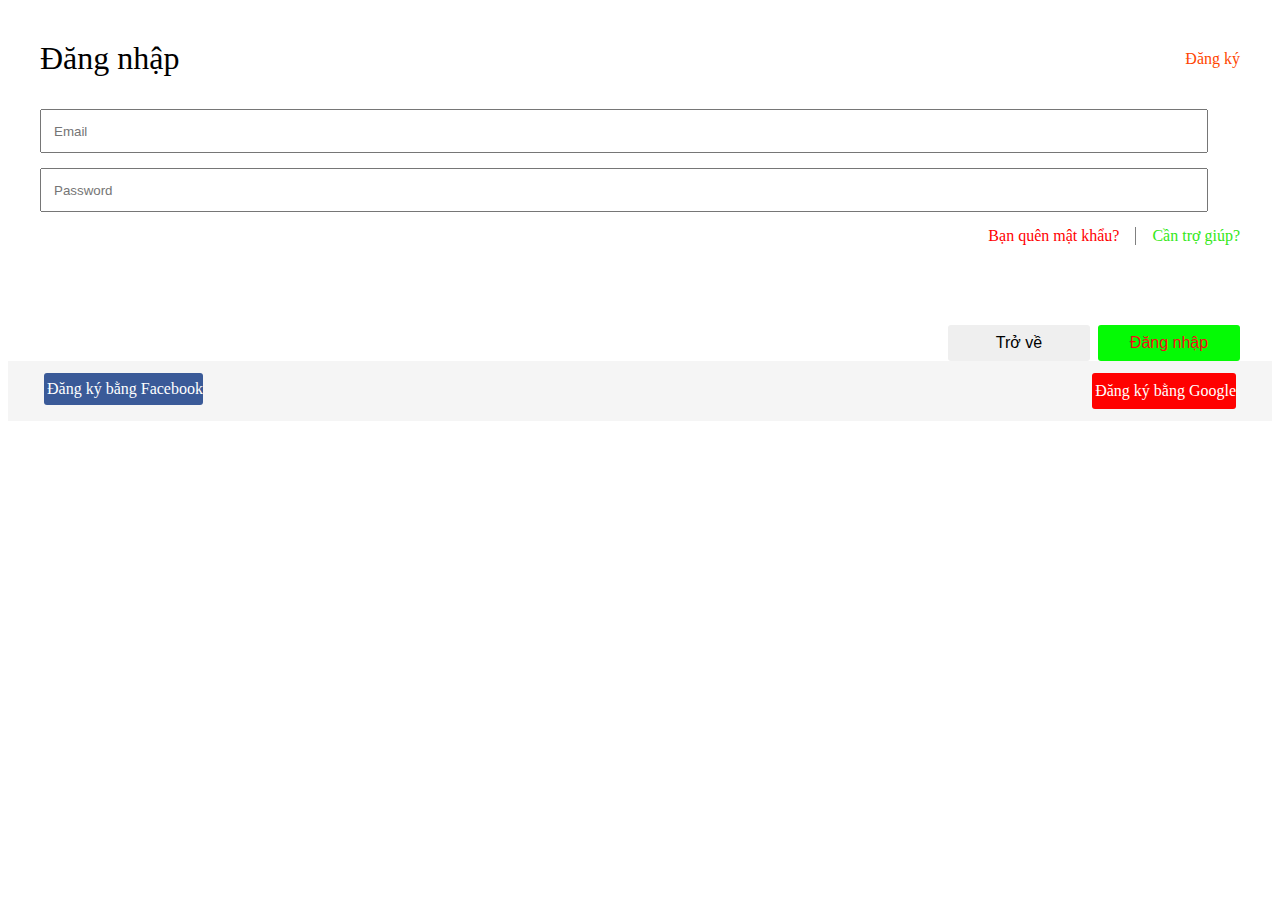
<file: login.html>
<!DOCTYPE html>
<html lang="en">
<head>
    <meta charset="UTF-8">
    <meta http-equiv="X-UA-Compatible" content="IE=edge">
    <meta name="viewport" content="width=device-width, initial-scale=1.0">
    <link rel="stylesheet" href="main.css">
    <link rel="stylesheet" href="base.css">
    <title>Document</title>
</head>
<body>
    <div class="auth-form">
        <div class="auth-form__container">
            <div class="auth-form__header">
                <h3 class="auth-form__heading">Đăng nhập</h3>
                <span class="auth-form__switch-btn">Đăng ký</span>
            </div>

            <div class="auth-form__form">
                <div class="auth-form__group">
                    <input type="text" class="auth-form__input" placeholder="Email">
                </div>

                <div class="auth-form__group">
                    <input type="password" class="auth-form__input" placeholder="Password">
                </div>


            </div>

            <div class="auth-form__">
                <div class="auth-form__help">
                    <a href="" class="auth-form__help-link auth-form__help-forgot">Bạn quên mật khẩu?</a>
                    <span class="auth-form__help-separate">

                    </span>
                    <a href="" class="auth-form__help-link">Cần trợ giúp?</a>
                </div>
            </div>

            <div class="auth-form__controls">
                <button class="btn auth-form__controls-back">Trở về</button>
                <button class="btn btn--primary">Đăng nhập</button>
            </div>
        </div>

        <div class="auth-form__socials">
            <a href="" class="auth-form__socials--facebook btn btn--size-s btn--with-icon">
                <i class="auth-form__socials-icon fa-brands fa-facebook-square"></i>
                Đăng ký bằng Facebook
            </a>

            <a href="" class="auth-form__socials--google btn btn--with-icon">
                <i class="auth-form__socials-icon fa-brands fa-google"></i>
                Đăng ký bằng Google
            </a>
        </div>
    </div>
</body>
</html>
</file>
<file: main.css>
.header{
    height: var(--navbar-height);
    background-image: linear-gradient(0,#56a2f4, #74d7f5);
}

.header__navbar{
    display: flex;
    justify-content: space-between;
}

.header__navbar-list{
    list-style: none;
    padding-left: 0px;
    margin-top: 5px 0 0 0;

}

.header__navbar-item{
    margin: 0 8px;
    position: relative;
}

.header__navbar-item, .header__navbar-item-link{
    display: inline-block;
    font-size: 1.5 rem;
    color: #4003FC;
    text-decoration: none;
    font-weight: 300;
}

.header__navbar-item:hover, .header__navbar-item-link:hover{
    cursor: pointer;
    color: rgba(255, 255, 255, 2.5);

}

.grid{
    width: 1200px;
    max-width: 100%;
    margin: 0 auto;
}

.header__navbar-item--strong{
    font-weight: 400;
}

.header__navbar-item--separate::after{
    content: "";
    display: block;
    position: absolute;
    width: 2px;
    height: 15px;
    background-color: #310ff0;
    right: -9px;
    top: 50%;
    transform: translateY(-50%);
}

.auth-form__container{
    padding: 0 32px;
}

.auth-form__header{
    display: flex;
    align-items: center;
    justify-content: space-between;
}

.auth-form__heading{
    font-size: 2rem;
    font-weight: 400;
}

.auth-form__switch-btn{
    font-size: 1rem;
    color: orangered;
    cursor: pointer;
}

.auth-form__input{
    width: 95%;
    height: 40px;
    margin-bottom: 15px;
    padding: 0 12px;
    
}

.auth-form__input:focus{
    border-color: #666;
}

.auth-form__aside{
    margin-top: 16px;
}

.auth-form__policy-text{
    text-align: center;
}

.auth-form__text-link{
    text-decoration: none;
    color: orangered;
}

.auth-form__controls{
    margin-top: 80px;
    display: flex;
    justify-content: flex-end;
}

.auth-form__controls-back{
    margin-right: 8px;
}

.auth-form__socials-icon{
    font-size: 1.5rem;
     
}

.auth-form__socials--facebook{
    color: white;
    background-color: #3a5a98; 
}

.auth-form__socials--facebook .auth-form__socials-icon{
    color: white;
    margin-right: 3px;
}

.auth-form__socials--google{
    color: white;
    background-color: #FF0100; 
}

.auth-form__socials--google .auth-form__socials-icon{
    color: white;
    margin-right: 3px;
}

.auth-form__help{
    display: flex;
    justify-content: flex-end;
}

.auth-form__help-link{
    font-size: 1rem;
    text-decoration: none;
    color: #32e817;
}

.auth-form__help-separate{
    display: block;
    border-left: 1px solid grey;
    margin: 0 16px;
}

.auth-form__help-forgot{
    color: red;
}

/* header with search */
.header__logo{
   width: 200px; 
}

.header__logo-img{
    width: 150px;
}

.header__with-search{
    display: flex;
    align-items: center;
    height: var((--header-with-search-height));
}

.header__search{
    flex-grow: 1;
    height: 40px;
    background-color: white;
}

.header__cart{
    position:absolute;
    left:1430px;
    right:50px;
    top:100px;

}

.header__cart-icon{
    font-size: 3rem;
    color: white;

}

/* Mobile: Width < 620px */
@media only screen and (max-width: 740px){
    
    .grid__column-8{
        margin-left: 25%;
    }

    .header{
        background-image: linear-gradient(0,#64c126, #36d228);
    }
}
    
@media only screen and (max-width: 1095px) {
    .grid__column-8{
        margin-left: 15%;
    }

    .header{
        background-image: linear-gradient(0,#1ac84c, #1e7b45);
    }
}

@media only screen and (max-width: 1400px) {
    .grid__column-8{
        margin-left: 10%;
    }

    .header{
        background-image: linear-gradient(0,#1d789f, #1fa5d2);
    }
}

@media only screen and (max-width: 1214px){
    .grid__column-8{
        margin-left: 20%;
    }

    .header{
        background-image: linear-gradient(0,#9f1d7a, #d632be);
    }
}
</file>
<file: base.css>
:root{
    --navbar-height: 34px;
    --navbar-height: 165px;
    --header-with-search-height: calc(var(--header-height) - var(var(--navbar-height)));
}

.modal{
    position: fixed;
    top: 0;
    right: 0;
    left: 0;
    bottom: 0;
    animation:linear 0.1s;
}

.modal__overlay{
    position: absolute;
    width: 100%;
    height: 100%;
    background-color: rgba(0, 0, 0, 0.4);
}

.btn.btn--size-s{
    height: 32px;
    
}

.modal__body{
    width: 500px;
    height: 620px;
    background-color: white;
    margin: auto;
    margin-top: 80px;
    position: relative;
    z-index: 1;
    border-radius: 5px;
}

/* Button style */

.btn:hover{
    background-color: rgba(0, 0, 0, 0.1);
}

.btn{
    min-width: 142px;
    height: 36px;
    text-decoration: none;
    border: none;
    border-radius: 3px;
    font-size: 1rem;
    padding: 0;
    outline: none;
    cursor: pointer;
    display: flex;
    align-items: center;
    justify-content: center;
}

.btn.btn--primary{
    color: #F60916;
    background-color: #05FA05;
}

.auth-form__socials{
    background-color: #f5f5f5;
    padding: 12px 36px;
    display: flex;
    justify-content: space-between;
}

.grid__column-2{
    padding-left: 12px;
    padding-right: 12px;
    width: 16,6667%;
}



.card {
    box-shadow: 0 4px 8px 0 rgba(13, 151, 220, 0.2);
    max-width: 300px;
    margin: 30px 27px ;
    text-align: center;
    font-family: arial;
    float: left;
  
    
  }
  
  .price {
    color: grey;
    font-size: 22px;
  }
  
  .card button {
    border: none;
    outline: 0;
    padding: 12px;
    color: white;
    background-color: #000;
    text-align: center;
    cursor: pointer;
    width: 100%;
    font-size: 18px;
  }
  
  .card button:hover {
    opacity: 0.7;
  }

/* Navbar container */
.navbar {
    overflow: hidden;
    background-color: #11EEA0;
    font-family: Arial;
  }
  
  /* Links inside the navbar */
  .navbar a {
    float: left;
    font-size: 16px;
    color: white;
    text-align: center;
    padding: 14px 16px;
    text-decoration: none;
  }
  
  /* The dropdown container */
  .dropdown {
    float: left;
    overflow: hidden;
  }
  
  /* Dropdown button */
  .dropdown .dropbtn {
    font-size: 16px;
    border: none;
    outline: none;
    color: white;
    padding: 14px 16px;
    background-color: inherit;
    font: inherit; /* Important for vertical align on mobile phones */
    margin: 0; /* Important for vertical align on mobile phones */
  }
  
  /* Add a red background color to navbar links on hover */
  .navbar a:hover, .dropdown:hover .dropbtn {
    background-color: #3111EE;
  }
  
  /* Dropdown content (hidden by default) */
  .dropdown-content {
    display: none;
    position: absolute;
    background-color: #f9f9f9;
    width: 100%;
    left: 0;
    box-shadow: 0px 8px 16px 0px rgba(0,0,0,0.2);
    z-index: 1;
  }
  
  /* Mega Menu header, if needed */
  .dropdown-content .header {
    background-image: linear-gradient(0,#32e817, #DDF807);
    padding: 16px;
    color: white;
  }
  
  /* Show the dropdown menu on hover */
  .dropdown:hover .dropdown-content {
    display: block;
  }
  
  /* Create three equal columns that floats next to each other */
  .column {
    float: left;
    width: 33.33%;
    padding: 10px;
    background-color: #ccc;
    height: 250px;
  }
  
  /* Style links inside the columns */
  .column a {
    float: none;
    color: black;
    padding: 16px;
    text-decoration: none;
    display: block;
    text-align: left;
  }
  
  /* Add a background color on hover */
  .column a:hover {
    background-color: #ddd;
  }
  
  /* Clear floats after the columns */
  .row:after {
    content: "";
    display: table;
    clear: both;
  }
</file>
